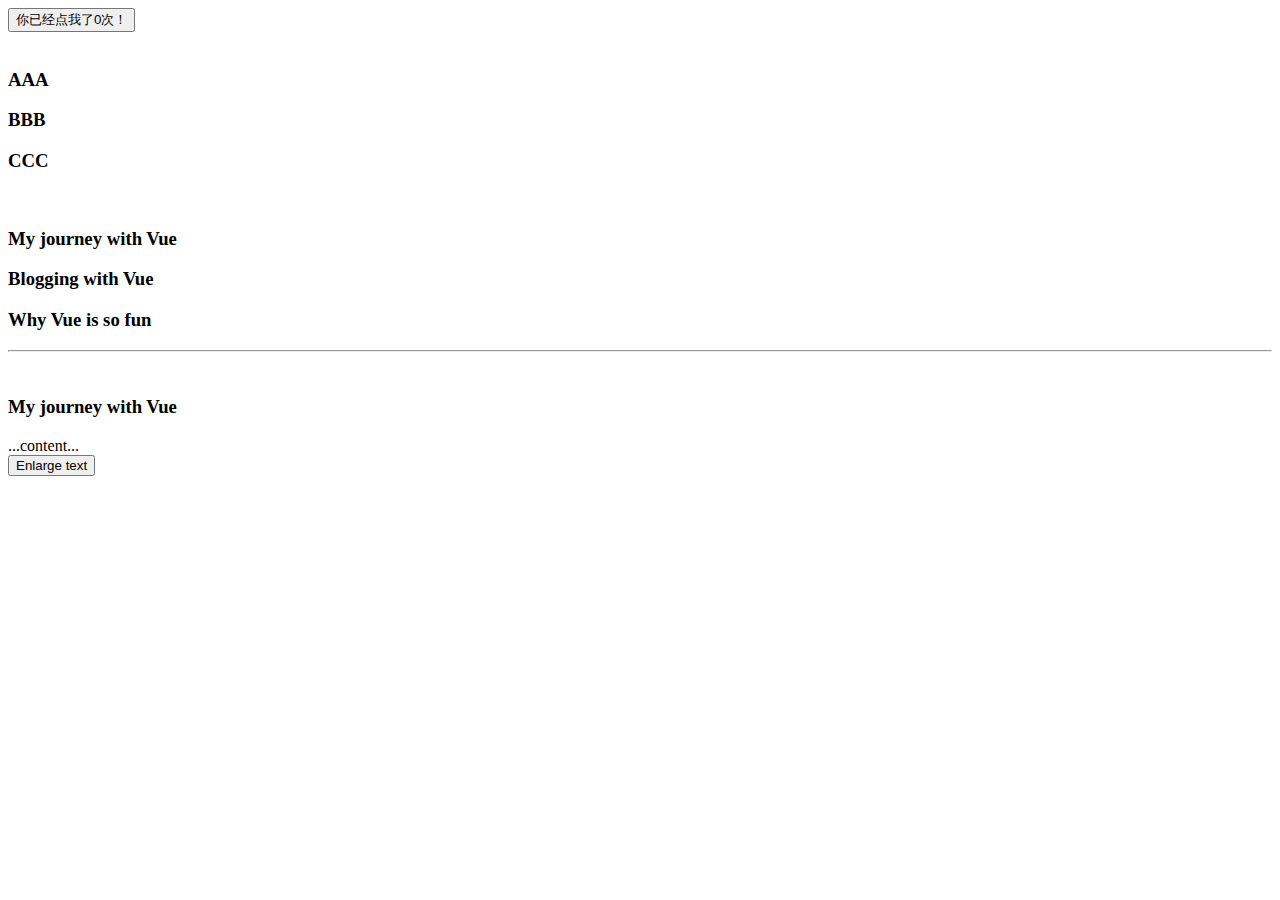
<file: vue-demo/templates/component.html>
<!DOCTYPE html>
<html lang="en">
<head>
    <meta charset="UTF-8">
    <title>Title</title>
    <script src="../js/vue.js"></script>
</head>
<body>

    <!--组件练习-->
    <div id="component-demo">
        <button-counter></button-counter>
    </div>

    <br>
    <!--组件中的props属性-->
    <div id="component-demo-2">
        <blog-post title="AAA"></blog-post>
        <blog-post title="BBB"></blog-post>
        <blog-post title="CCC"></blog-post>
    </div>

    <br>
    <!--动态传递prop-->
    <div id="component-demo-3">
        <blog-post v-for="post in posts"
                   v-bind:key="post.id"
                   v-bind:title="post.title">

        </blog-post>
    </div>

    <hr>
    <br>

    <div id="component-demo-4">
        <blog-post-a v-bind:style="{ fontSize: postFontSize + 'em' }"
                     v-for="post in posts"
                     v-bind:key="post.id"
                     v-bind:post="post"
                     v-on:enlarge-text="onEnlargeText"
                   >
        </blog-post-a>
    </div>
</body>
<script src="../js/component.js"></script>
</html>
</file>
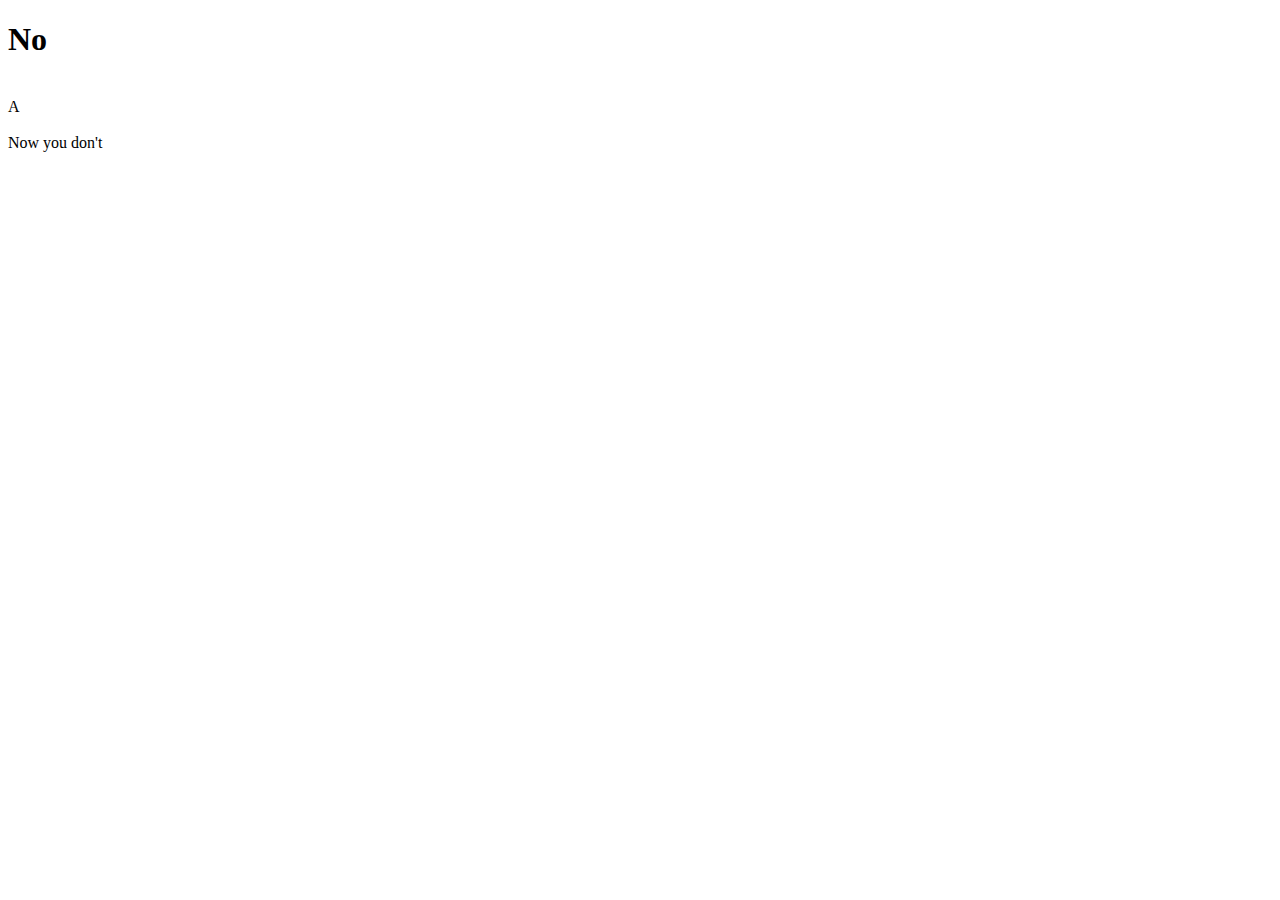
<file: vue-demo/templates/condition.html>
<!DOCTYPE html>
<html lang="en">
<head>
    <meta charset="UTF-8">
    <title>Title</title>
    <script src="../js/vue.js"></script>

</head>
<body>
    <div id="demo-1">
        <h1 v-if="seen">Yes</h1>
        <h1 v-else>No</h1>

    </div>

    <br>

    <div id="demo-2">
        <div v-if="type === 'A'">
            A
        </div>
        <div v-else-if="type === 'B'">
            B
        </div>
        <div v-else-if="type === 'C'">
            C
        </div>
        <div v-else>
            Not A/B/C
        </div>
    </div>

    <br>

    <div id="demo-3">
        <div v-if="result">
            Now you see me
        </div>
        <div v-else>
            Now you don't
        </div>
    </div>


</body>
<script src="../js/condition.js"></script>
</html>
</file>
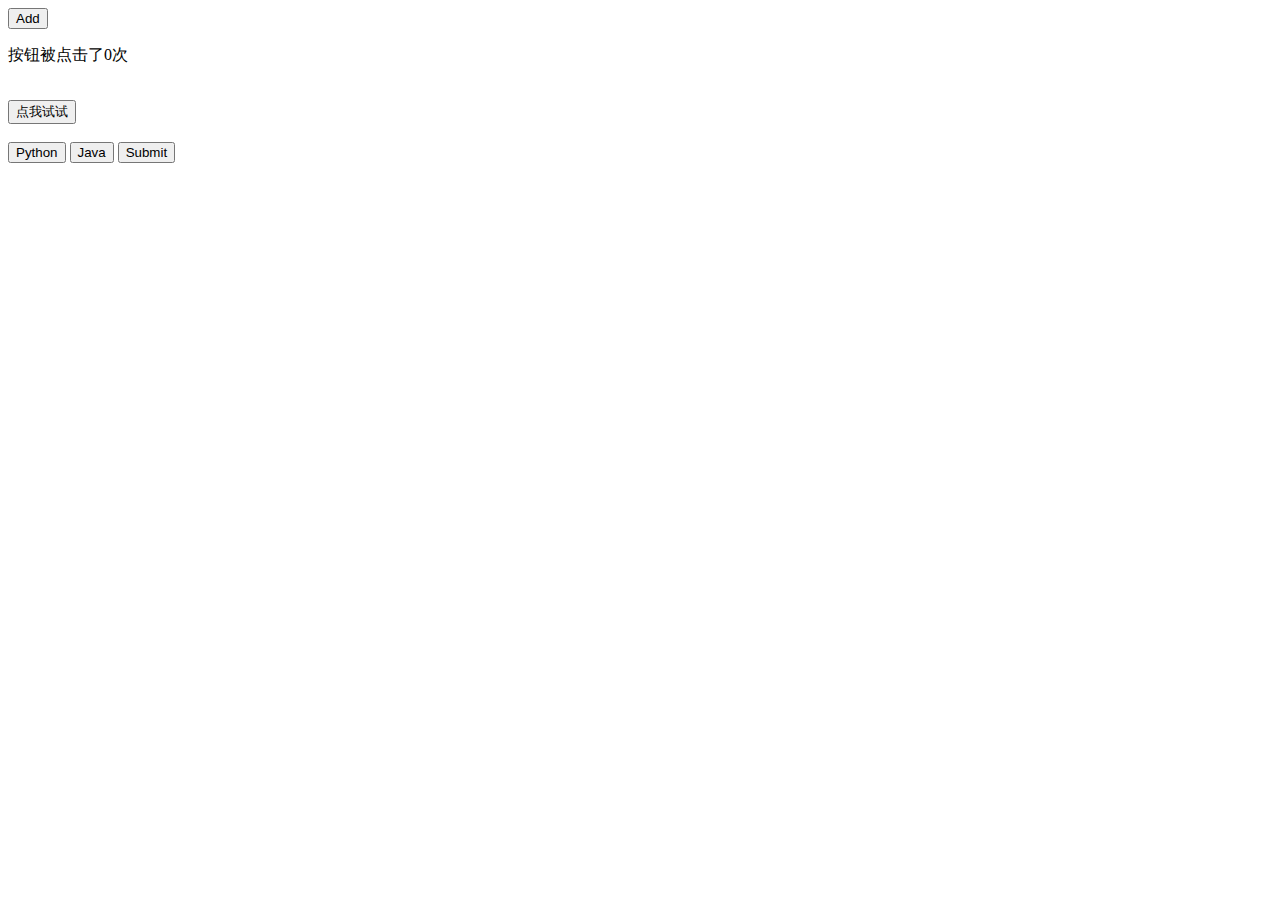
<file: vue-demo/templates/event.html>
<!DOCTYPE html>
<html lang="en" xmlns:v-on="http://www.w3.org/1999/xhtml">
<head>
    <meta charset="UTF-8">
    <title>Title</title>
    <script src="../js/vue.js"></script>
</head>
<body>
    <!--测试v-on-->
    <div id="example-1">
        <button v-on:click="counter += 1">Add</button>
        <p>按钮被点击了{{ counter }}次</p>
    </div>

    <br>

    <div id="example-2">
        <!--采用绑定方法的方式-->
        <button v-on:click="greet">点我试试</button>
    </div>

    <br>

    <div id="example-3">
        <button v-on:click="say('Python')">Python</button>
        <button v-on:click="say('Java')">Java</button>
        <button v-on:click="warn('提交了', $event)">Submit</button><!--访问原始的 DOM 事件。可以用特殊变量 $event 把它传入方法-->
    </div>

</body>
<script src="../js/event.js"></script>
</html>
</file>
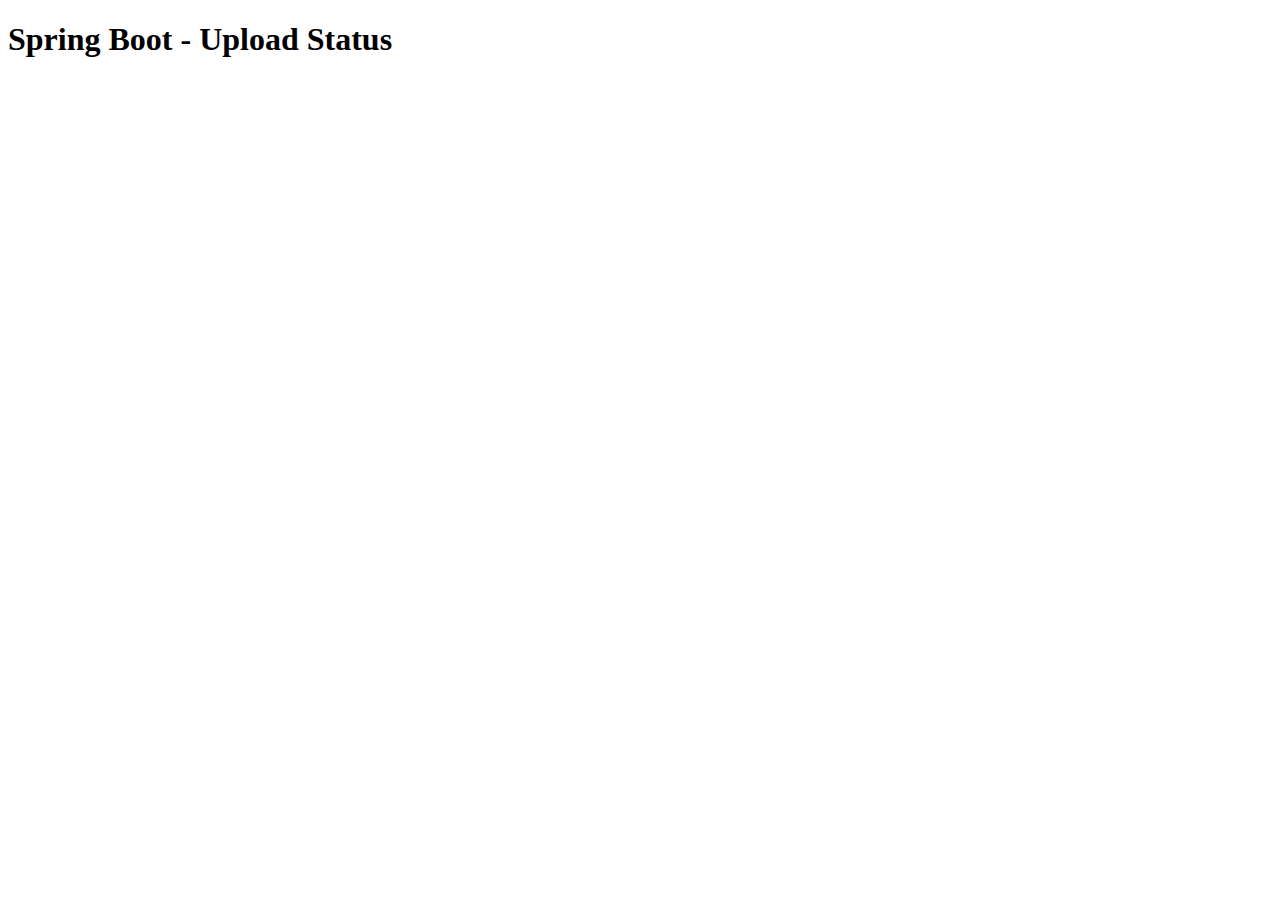
<file: fileupload-demo/src/main/resources/templates/status.html>
<!DOCTYPE html>
<html lang="en"  xmlns:th="http://www.thymeleaf.org">
<head>
    <meta charset="UTF-8">
    <title>Title</title>
</head>
<body>
<h1>Spring Boot - Upload Status</h1>
<div th:if="${message}">
    <h2 th:text="${message}"/>
</div>
</body>
</html>
</file>
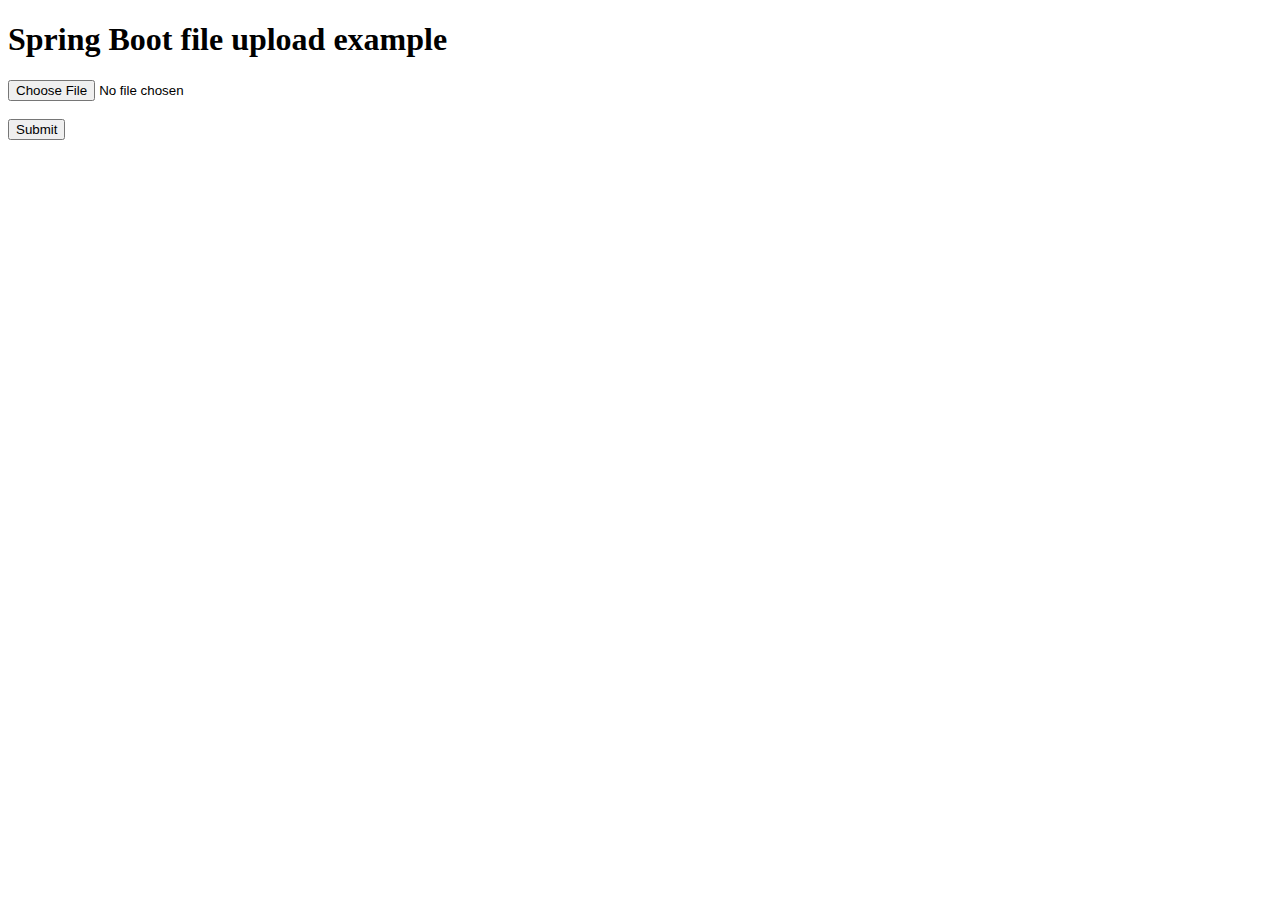
<file: fileupload-demo/src/main/resources/templates/upload.html>
<!DOCTYPE html>
<html lang="en">
<head>
    <meta charset="UTF-8">
    <title>Title</title>
</head>
<body>
<h1>Spring Boot file upload example</h1>
<form method="POST" action="/upload" enctype="multipart/form-data">
    <input type="file" name="file" /><br/><br/>
    <input type="submit" value="Submit" />
</form>
</body>
</html>
</file>
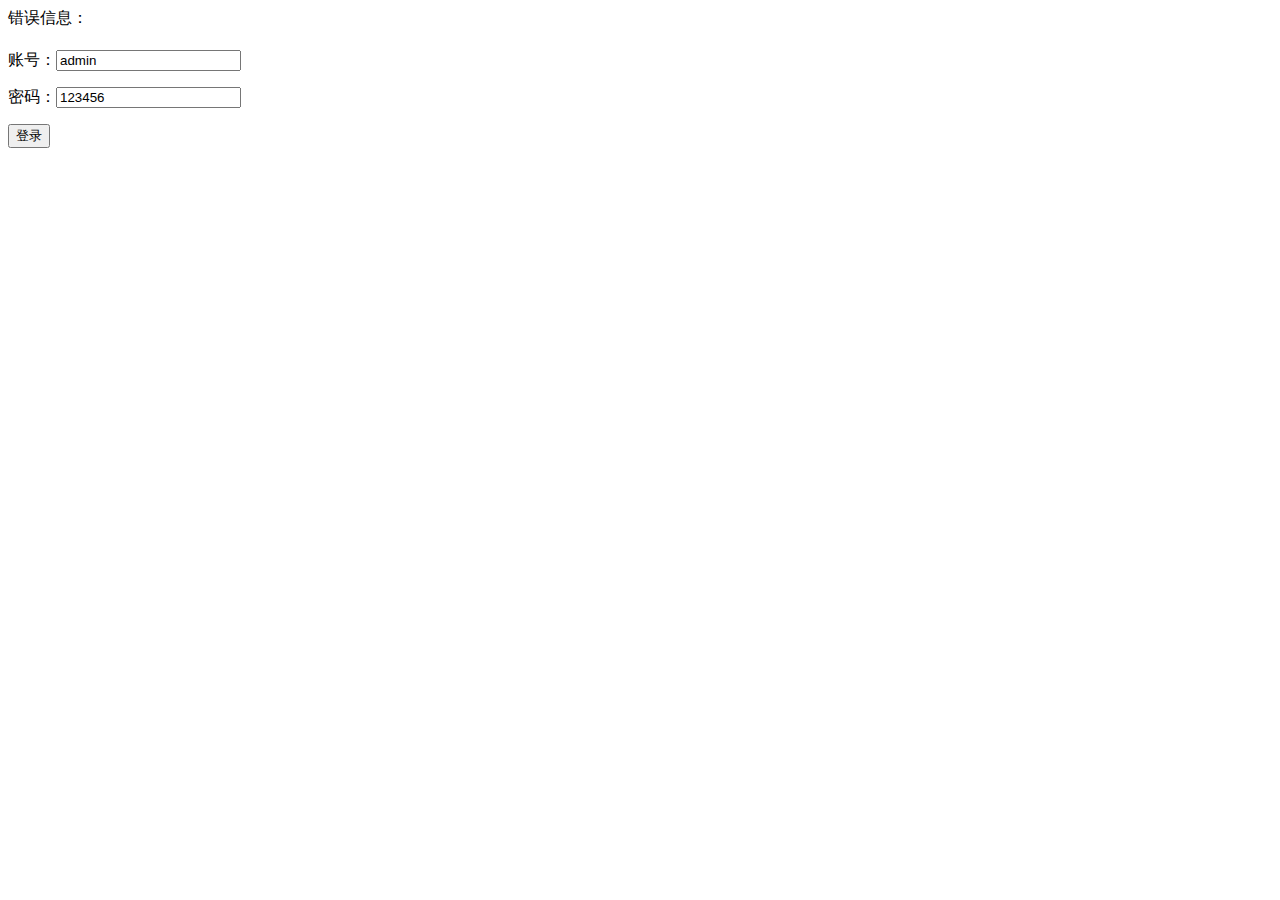
<file: shiro-demo/src/main/resources/templates/login.html>
<!DOCTYPE html>
<html lang="en">
<head>
    <meta charset="UTF-8">
    <title>login</title>
</head>
<body>
错误信息：<h4 th:text="${msg}"></h4>
<form action="" method="post">
    <p>账号：<input type="text" name="username" value="admin"/></p>
    <p>密码：<input type="text" name="password" value="123456"/></p>
    <p><input type="submit" value="登录"/></p>
</form>
</body>
</html>
</file>
